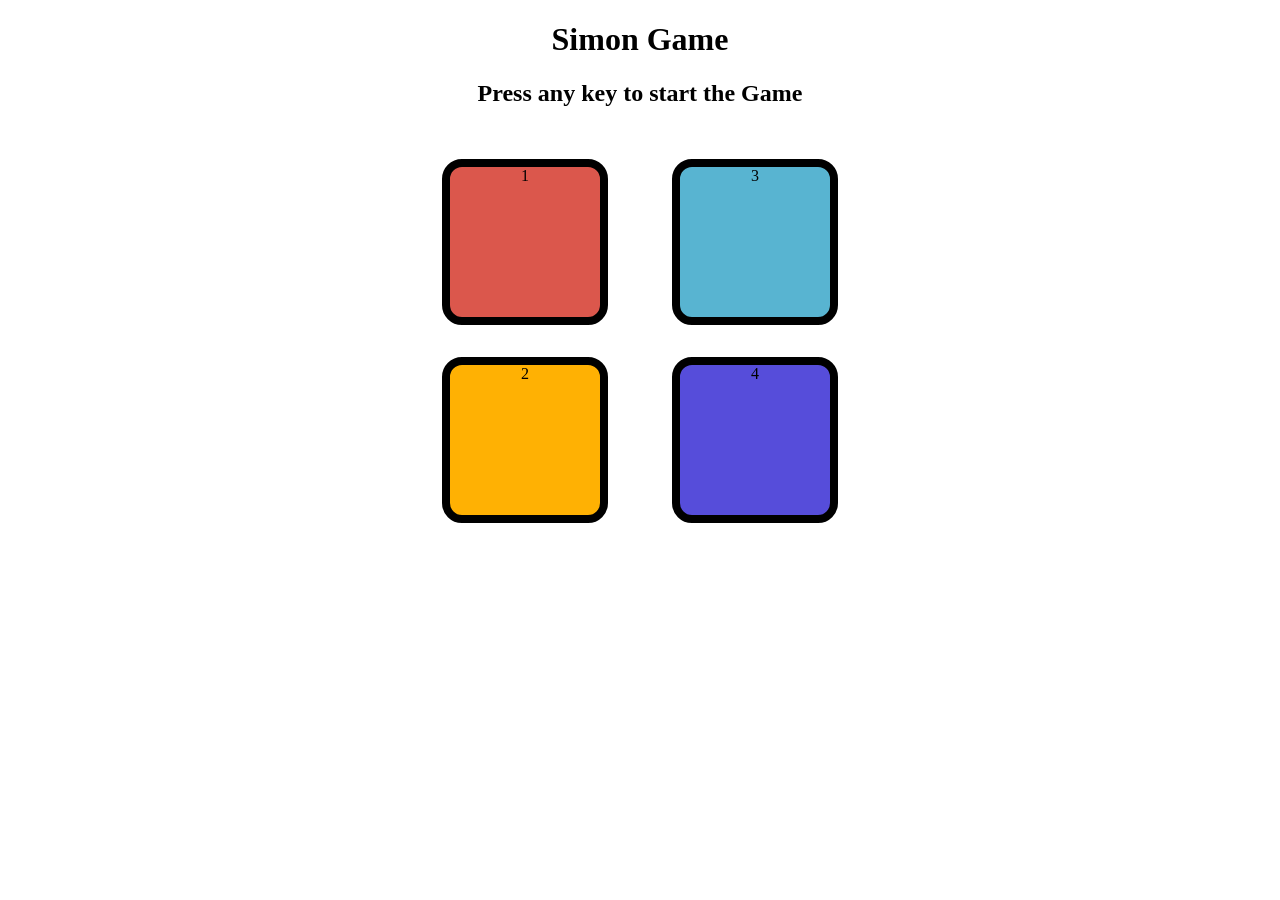
<file: Simon_Game/index.html>
<!DOCTYPE html>
<html lang="en">
<head>
    <meta charset="UTF-8">
    <meta name="viewport" content="width=device-width, initial-scale=1.0">
    <title>Simon Game</title>
    <link rel="stylesheet" href="style.css"/>
</head>
<body>
    <h1>Simon Game</h1>
    <h2>Press any key to start the Game</h2>

    <div class="box">
        <div class="line_One">
            <div class="btn red" type ="button" id="red">1</div>
            <div class="btn yellow" type ="button" id="yellow">2</div>
        </div>
        <div class="line_Two">
            <div class="btn blue" type ="button" id="blue">3</div>
            <div class="btn purple" type ="button" id="purple">4</div>
        </div>
    </div>
    <script src="app.js"></script>
    
</body>
</html>
</file>
<file: Simon_Game/style.css>
body{
    text-align: center;
}
.btn{
    height: 150px;
    width: 150px;
    border-radius: 20px;
    border: 8px solid black;
    margin: 2rem;
}
.box{
    display: flex;
    justify-content: center;
}
.red{
    background-color:#DB574C ;
}
.yellow{
    background-color: #FFB103;
}.purple{
    background-color: #564DDA;
}
.blue{
    background-color: #58B4D1;
}
.flash{
    background-color: azure;
}
.userflash{
    background-color:#C2B9CB;
}
</file>
